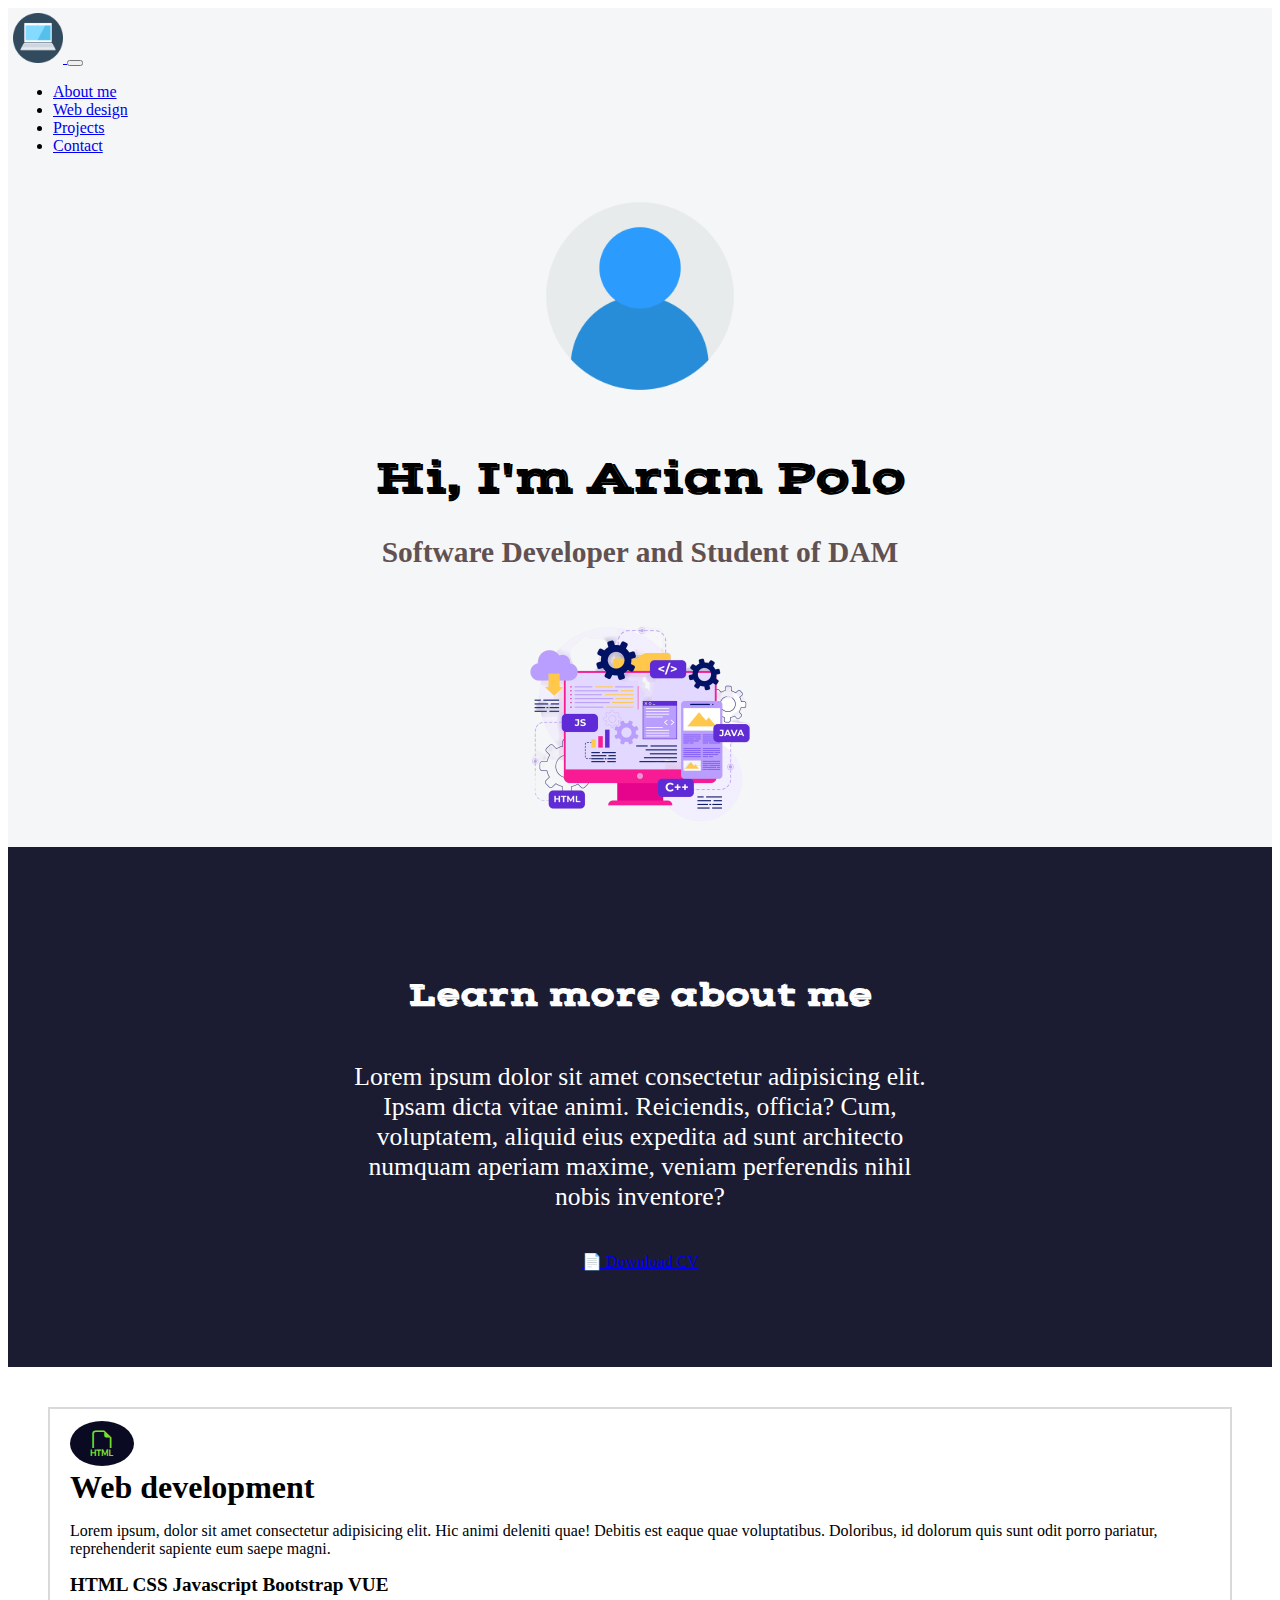
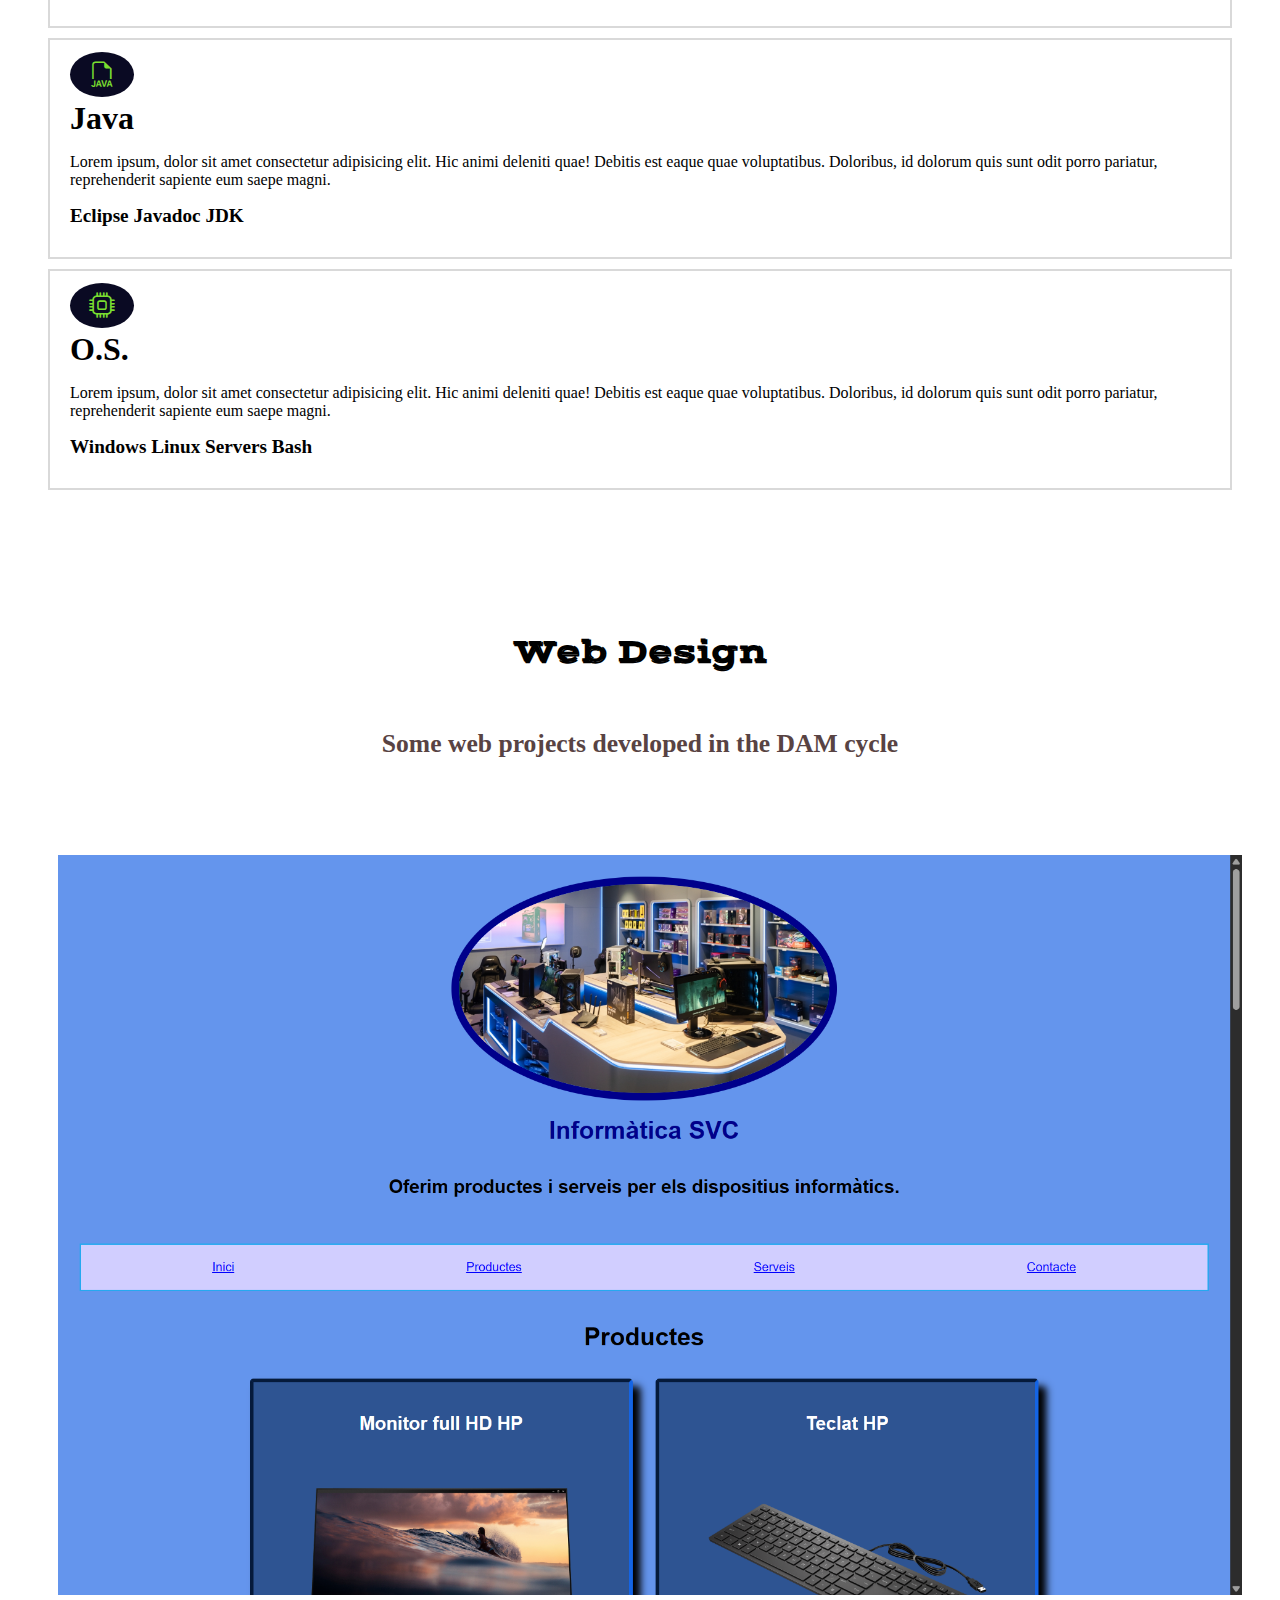
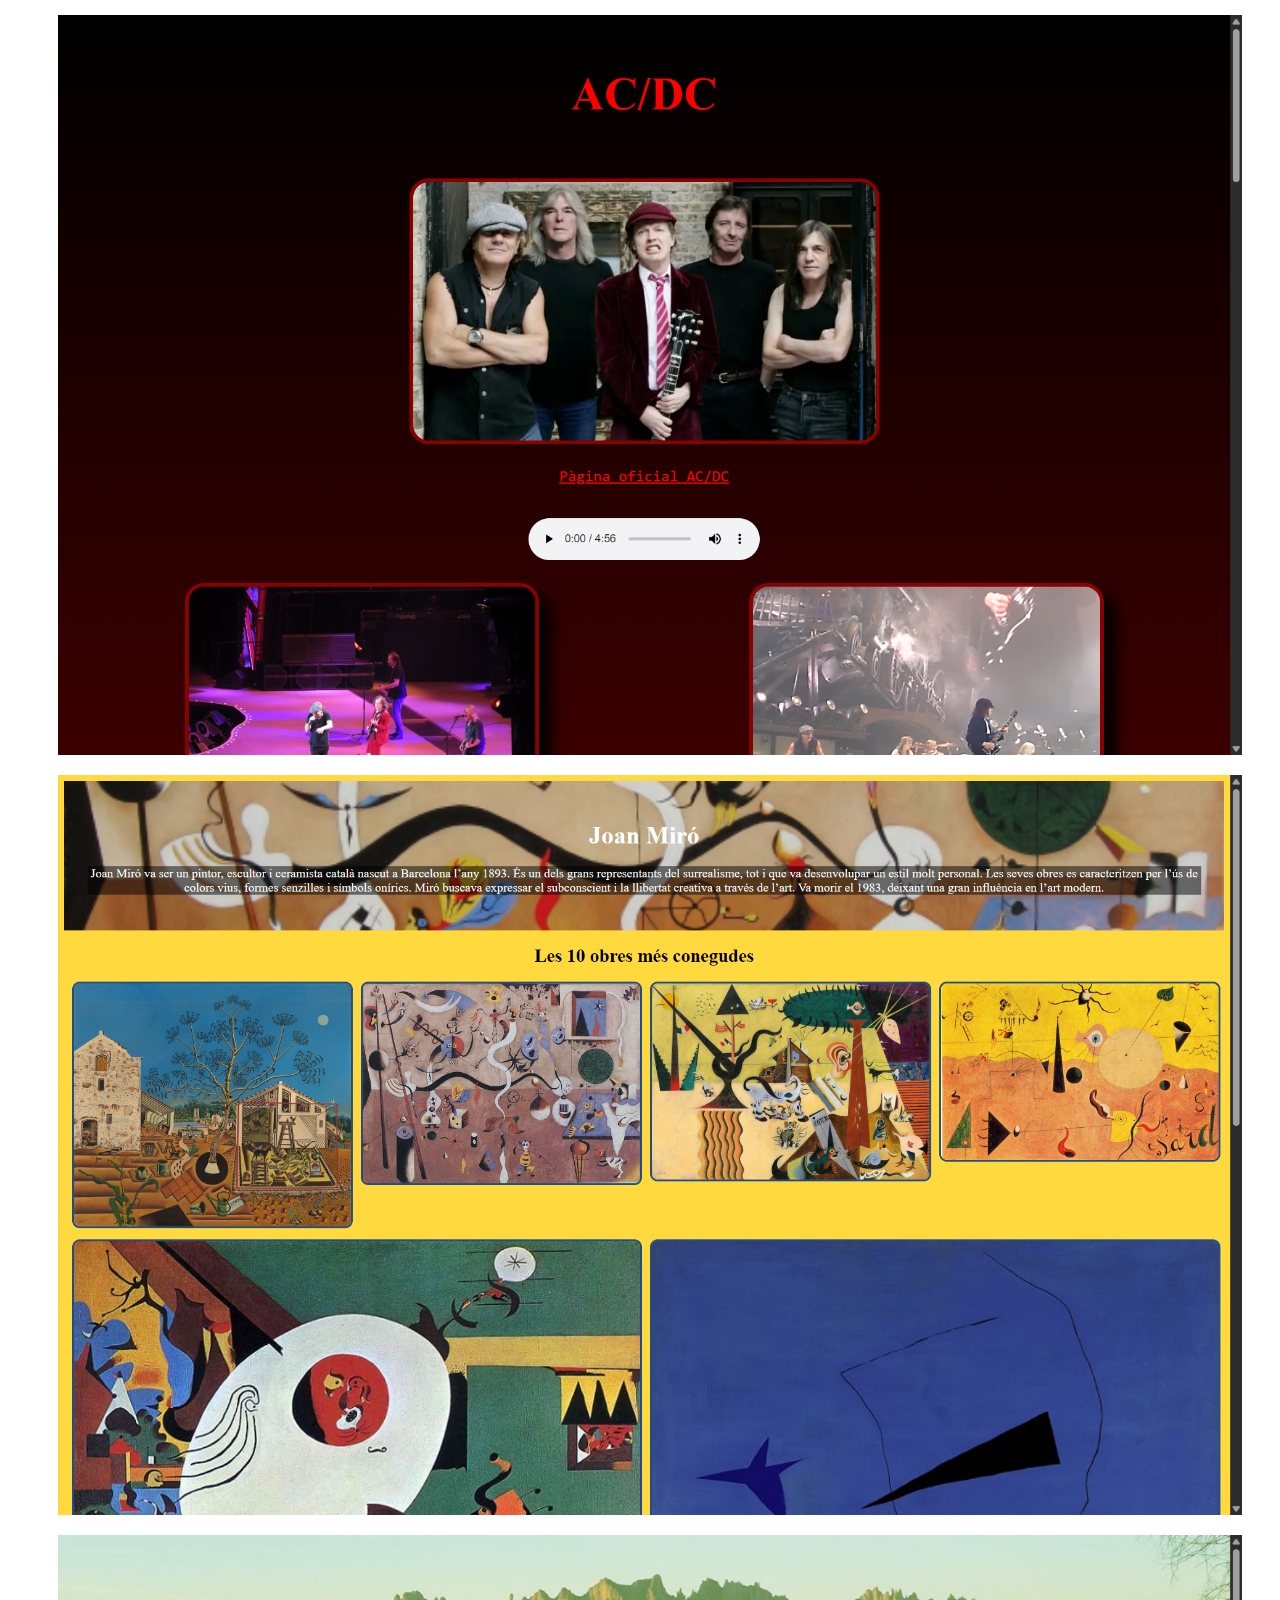
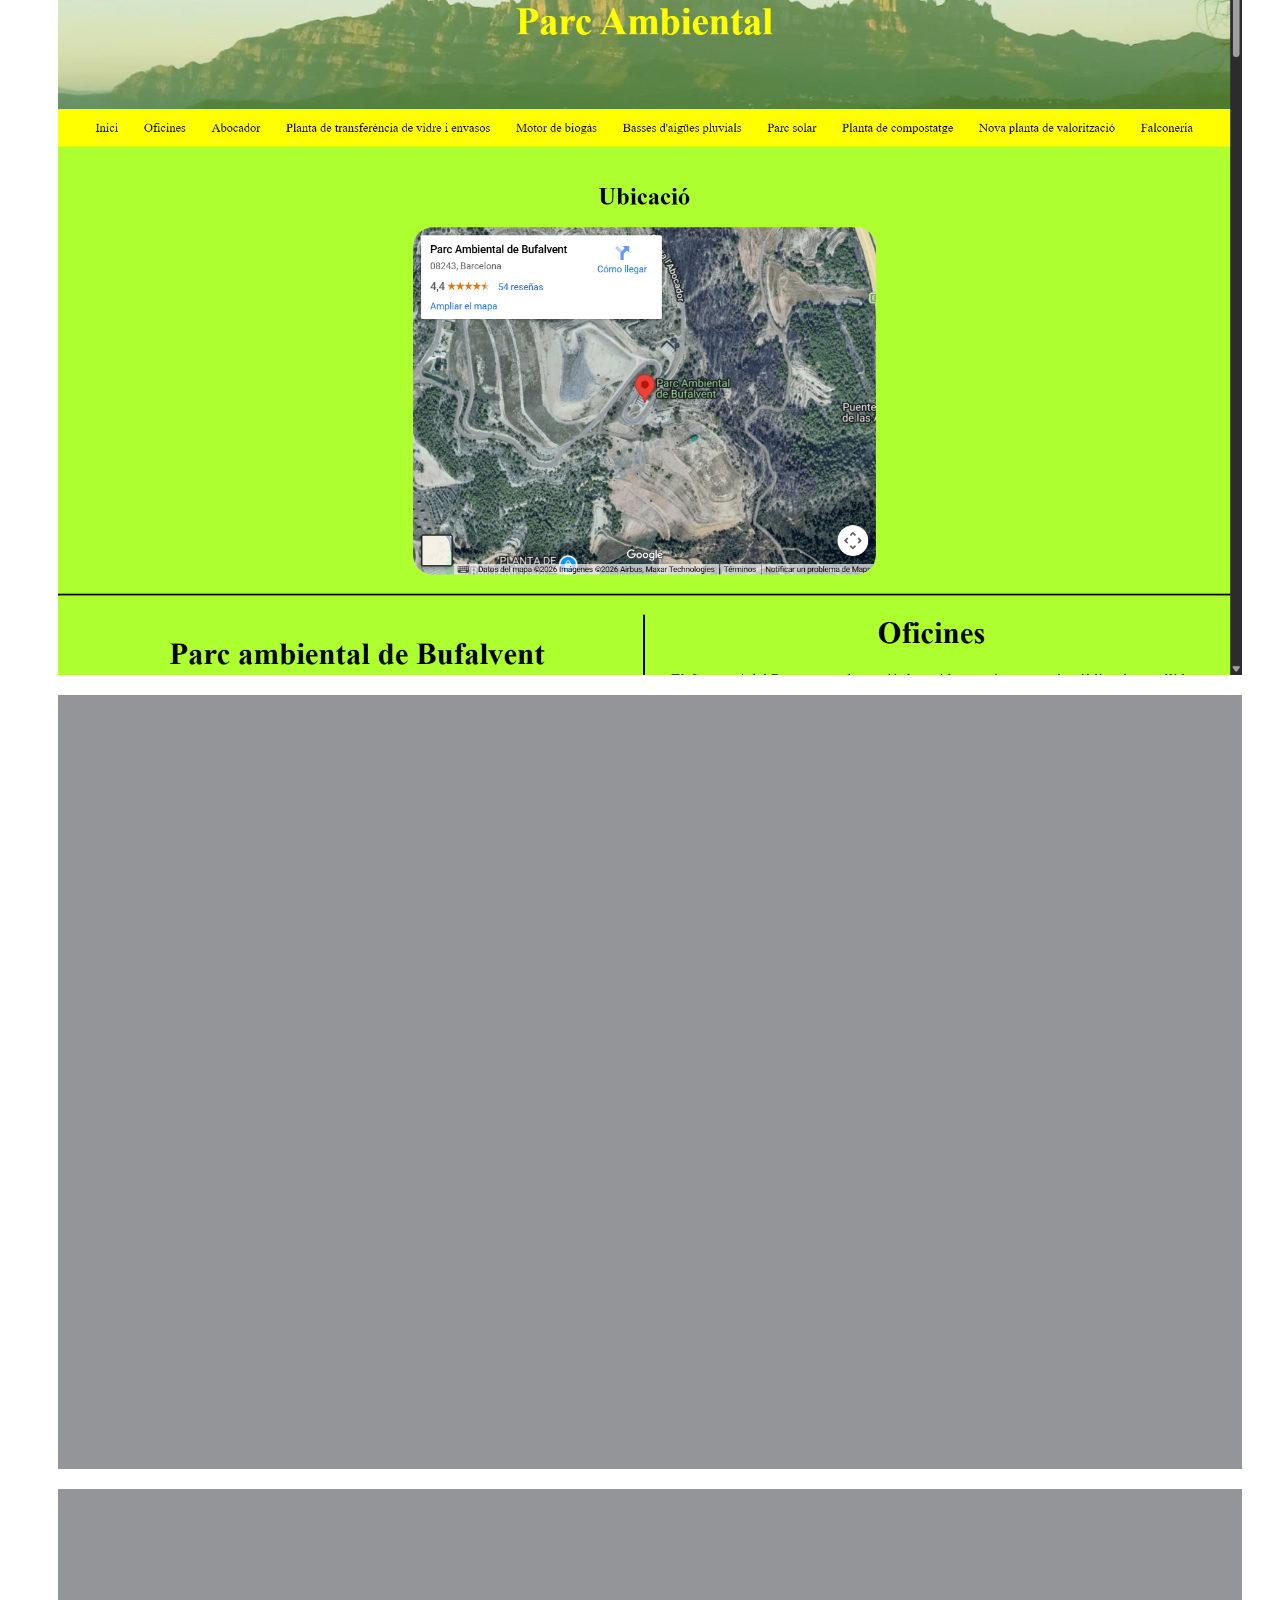
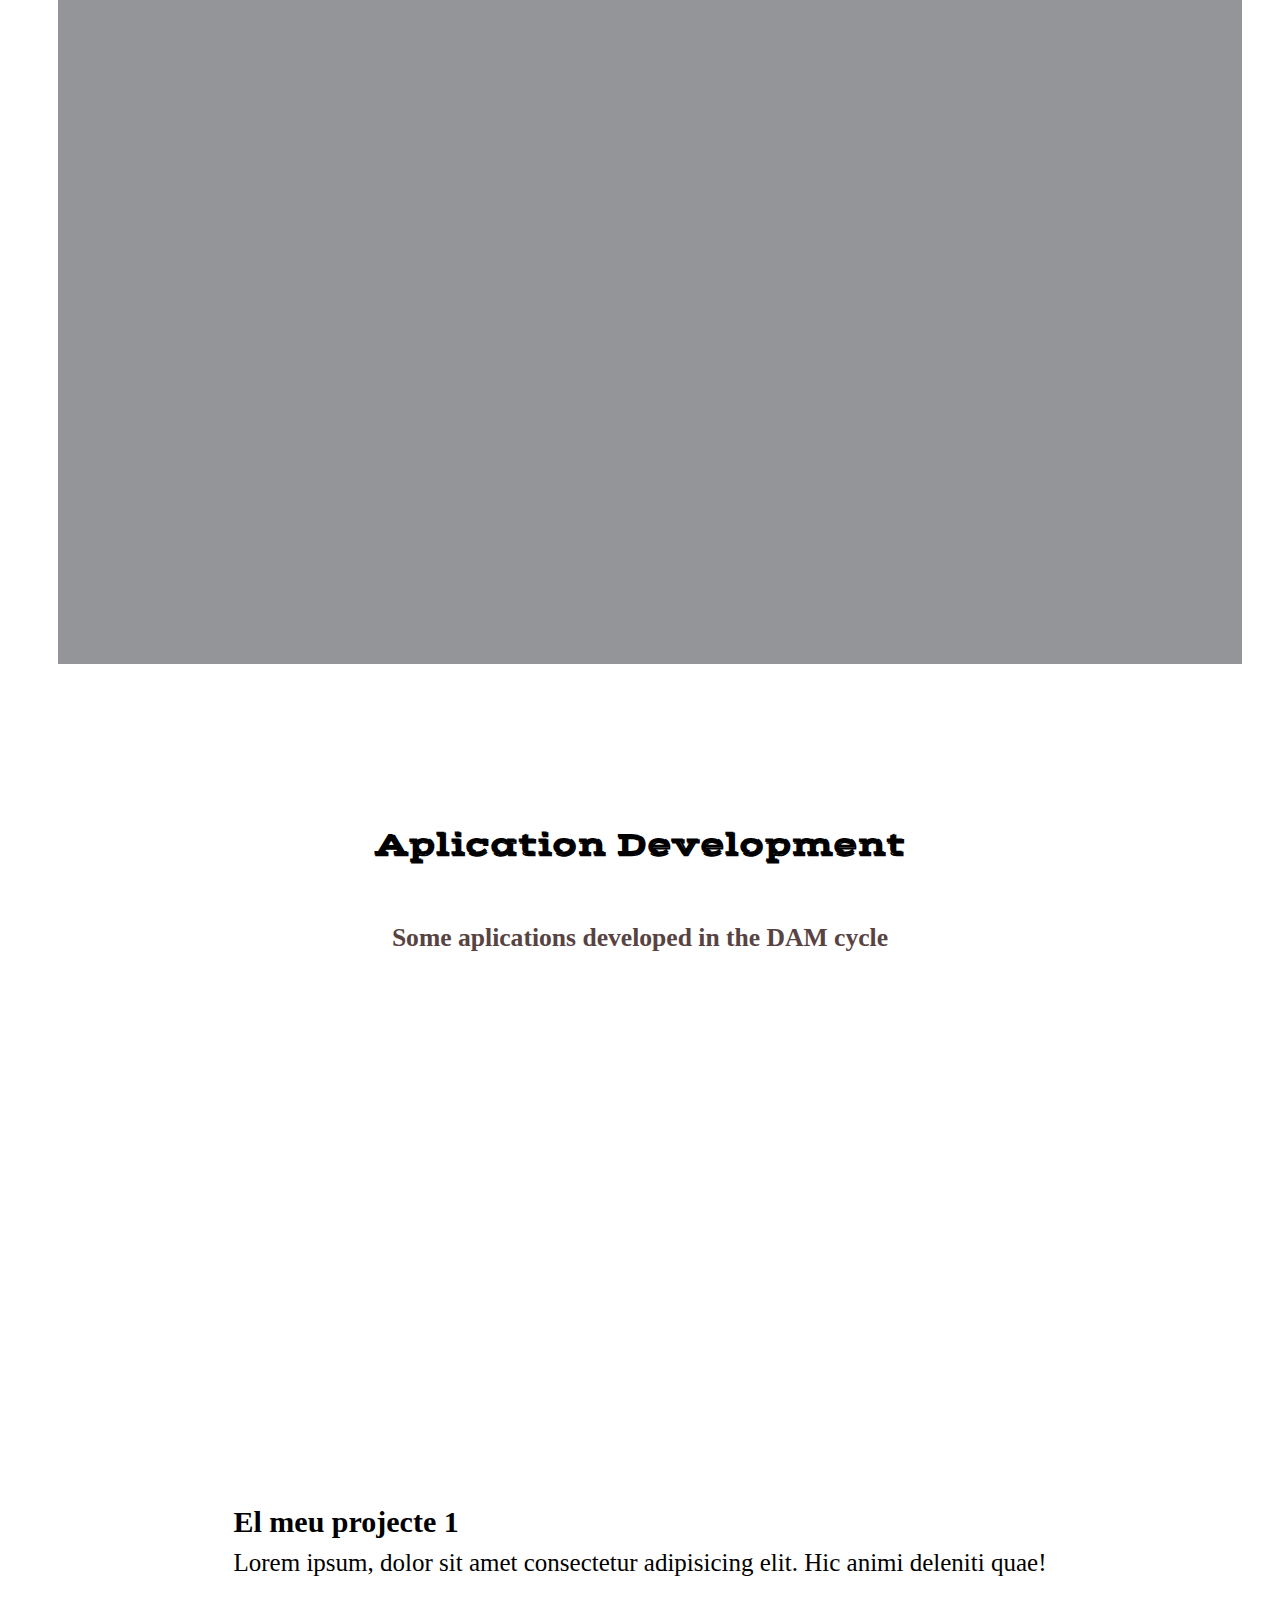
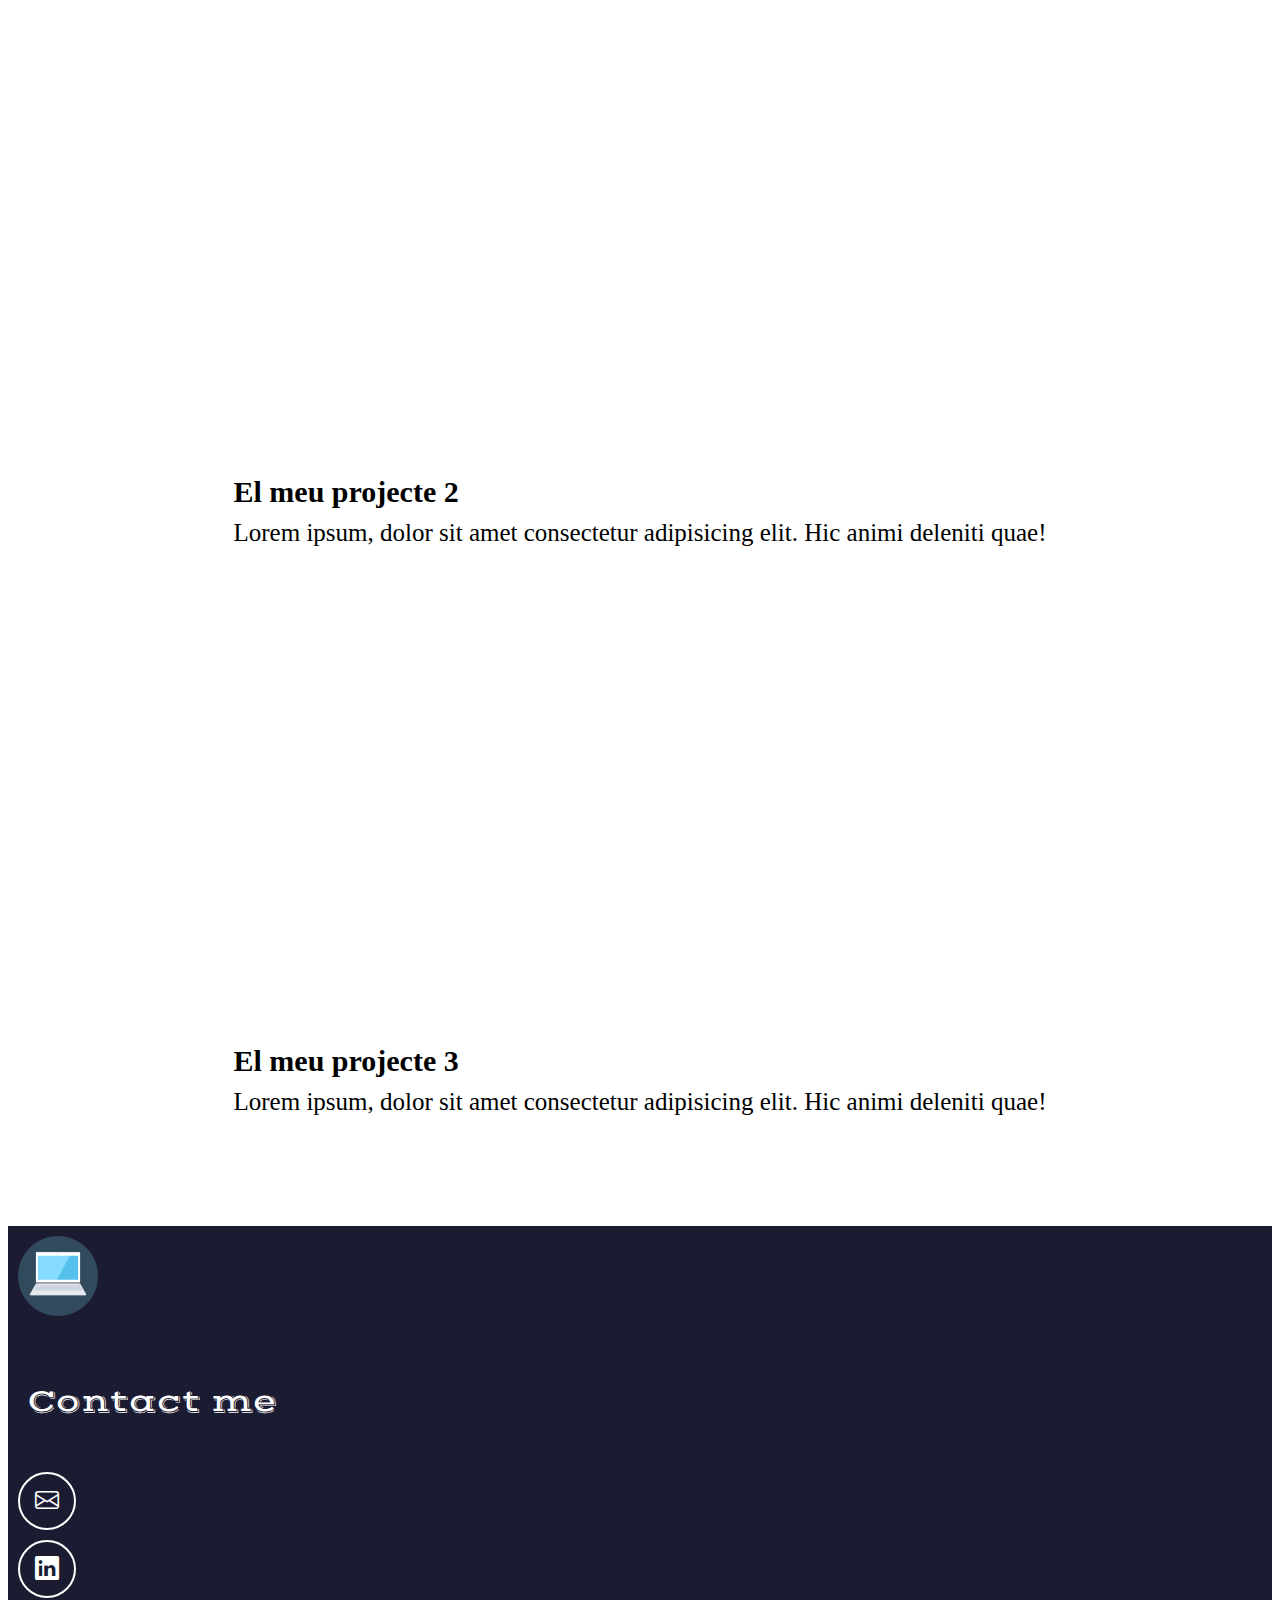
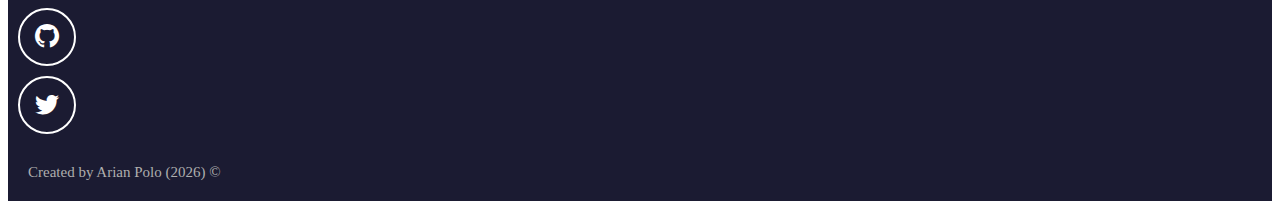
<file: index.html>
<!DOCTYPE html>
<html lang="en">
    <head>
        <!--metadades-->    
        <meta charset="UTF-8">
        <meta name="viewport" content="width=device-width, initial-scale=1.0">
        <meta autor="Homer Simpson" />
        <meta name="description" content="Portafolis Arian Polo" />
        <meta name="keywords" content="HTML, CSS, Bootstrap, JavaScript, DAM, web, software" />
        <title>Arian Polo | Software Developer</title>
        <title>Portafolis Arian Polo</title>
        <!--Bootstrap CSS i icones-->
        <link href="https://cdn.jsdelivr.net/npm/bootstrap@5.0.2/dist/css/bootstrap.min.css" rel="stylesheet" integrity="sha384-EVSTQN3/azprG1Anm3QDgpJLIm9Nao0Yz1ztcQTwFspd3yD65VohhpuuCOmLASjC" crossorigin="anonymous">
        <link rel=" stylesheet" href="https://cdn.jsdelivr.net/npm/bootstrap-icons@1.11.3/font/bootstrap-icons.min.css">
        <link rel="stylesheet" href="style.css">
        <!--favicon-->
        <link rel="icon" href="images/icona.png" type="image/x-icon">
        <!-- Fonts de Google -->
        <link rel="preconnect" href="https://fonts.googleapis.com">
        <link rel="preconnect" href="https://fonts.gstatic.com" crossorigin>
        <link href="https://fonts.googleapis.com/css2?family=Vast+Shadow&display=swap" rel="stylesheet">
    </head>
    <body>

        <nav class="navbar navbar-expand-md navbar-light bg-dark"s>
            <div class="container-fluid">
                <a class="navbar-brand" href="index.html">
                    <img src="images/icona.png" alt="icona" width="50"/>
                </a>
                <button class="navbar-toggler navbar-dark" type="button" data-bs-toggle="collapse" data-bs-target="#navbarSupportedContent" aria-controls="navbarSupportedContent" aria-expanded="false" aria-label="Toggle navigation">
                    <span class="navbar-toggler-icon"></span>
                </button>
                <div class="collapse navbar-collapse" id="navbarSupportedContent">
                    <ul class="navbar-nav ms-auto align-items-center">
                        <li class="nav-item">
                            <a class="nav-link active text-light" aria-current="page" href="#sobremi">About me</a>
                        </li>
                        <li class="nav-item">
                            <a class="nav-link text-light" href="#webdesign">Web design</a>
                        </li>
                        <li class="nav-item">
                            <a class="nav-link text-light" href="#projectes-video">Projects</a>
                        </li>
                        <li class="nav-item">
                            <a class="nav-link text-light" href="#contacte">Contact</a>
                        </li>
                    </ul>
                </div>
            </div>
        </nav>

    <!--section HERO  (secció principal)-->
    <section class="hero align-items-stretch">
        <div>
            <img class="hero-imatge-developer" src="images/fotopersonal.png" alt="foto personal" />
            <h1>Hi, I'm Arian Polo</h1>
            <h2>Software Developer and Student of DAM</h2>
        </div>
        <div class="hero-inferior">
            <img class="img-fluid" src="images/desarrollo-web.png" alt="imatge ordinador i llenguatges"/>
        </div>
    </section>

    <!--section sobre mi-->
    <section id="sobremi" class="about-me dark-section">
        <div>
            <h2 class="section-title">Learn more about me</h2>
            <p class="section-text">Lorem ipsum dolor sit amet consectetur adipisicing elit. Ipsam dicta vitae animi. Reiciendis, officia? Cum, voluptatem, aliquid eius expedita ad sunt architecto numquam aperiam maxime, veniam perferendis nihil nobis inventore?</p>
        </div>
        <!--botó descarregar cv-->
            <div class="text-center">
                <a href="document.pdf" download class="btn btn-primary btn-lg btn-responive">
                  📄 Download CV
              </a>
            </div>
    </section>

    <!--seccio experiència-->
    <section class="experiencia white-section">
        <div class="container text-center">
            <!--tenim una fila -->
            <div class="row">
                <!--a dins de la fila hi haurà 3 columnes, una per cada experiencia o coneixement-->
                <div class="columna col-12 col-md-4">
                    <i class="bi bi-filetype-html"></i>
                    <p class="experiencia-title">Web development</p>
                    <p>Lorem ipsum, dolor sit amet consectetur adipisicing elit. Hic animi deleniti quae! Debitis est eaque quae voluptatibus. Doloribus, id dolorum quis sunt odit porro pariatur, reprehenderit sapiente eum saepe magni.</p>
                    <div class="badges-contenedor">
                        <span class="badge rounded-pill bg-primary">HTML</span>
                        <span class="badge rounded-pill bg-primary">CSS</span>
                        <span class="badge rounded-pill bg-primary">Javascript</span>
                        <span class="badge rounded-pill bg-primary">Bootstrap</span>
                        <span class="badge rounded-pill bg-primary">VUE</span>
                    </div>
                </div>

                <div class="columna col-12 col-md-4">
                    <i class="bi bi-filetype-java"></i>
                    <p class="experiencia-title">Java</p>
                    <p>Lorem ipsum, dolor sit amet consectetur adipisicing elit. Hic animi deleniti quae! Debitis est eaque quae voluptatibus. Doloribus, id dolorum quis sunt odit porro pariatur, reprehenderit sapiente eum saepe magni.</p>
                    <div class="badges-contenedor">
                        <span class="badge rounded-pill bg-primary">Eclipse</span>
                        <span class="badge rounded-pill bg-primary">Javadoc</span>
                        <span class="badge rounded-pill bg-primary">JDK</span>
                    </div>
                </div>

                <div class="columna col-12 col-md-4">
                    <i class="bi bi-cpu"></i>
                    <p class="experiencia-title">O.S.</p>
                    <p>Lorem ipsum, dolor sit amet consectetur adipisicing elit. Hic animi deleniti quae! Debitis est eaque quae voluptatibus. Doloribus, id dolorum quis sunt odit porro pariatur, reprehenderit sapiente eum saepe magni.</p>
                    <div class="badges-contenedor">
                        <span class="badge rounded-pill bg-primary">Windows</span>
                        <span class="badge rounded-pill bg-primary">Linux</span>
                        <span class="badge rounded-pill bg-primary">Servers</span>
                        <span class="badge rounded-pill bg-primary">Bash</span>
                    </div>
                </div>
            </div>
        </div>
    </section>
   
    <!--section web dessign-->
    <section id="webdesign" class="projectes white-section d-flex flex-column">
        <h2 class="section-title black-text">Web Design</h2>
        <h3 class="section-description">Some web projects developed in the DAM cycle </h3>
        <!--galeria de projectes-->
        <div class="container text-center projectes-container">
            <div class="row">
 	            <!--projecte 1-->
                <div class="projecte col-12 col-md-6 col-lg-4">
                    <img src="images/projecte1.png" alt="projecte 1"/>
                    <div class="overlay">
                        <p>Botiga d'informàtica</p>
                        <div class="icones-contenidor">
                            <a href="..\exercicis\botiga\ex5.html" target="_blank" rel="noopener noreferrer">
                            <i class="bi bi-laptop"></i>
                            </a>
                        </div>
                    </div>
                </div>
 	            <!--projecte 2-->
                <div class="projecte col-12 col-md-6 col-lg-4">
                    <img src="images/projecte2.png" alt="projecte 1"/>
                    <div class="overlay">
                        <p>AC/DC</p>
                        <div class="icones-contenidor">
                            <a href="..\exercicis\music_box\principal.html" target="_blank" rel="noopener noreferrer">
                            <i class="bi bi-laptop"></i>
                            </a>
                        </div>
                    </div>
                </div>
                <!--projecte 3-->
                <div class="projecte col-12 col-md-6 col-lg-4">
                    <img src="images/projecte3.png" alt="projecte 1"/>
                    <div class="overlay">
                        <p>Joan Miró</p>
                        <div class="icones-contenidor">
                            <a href="..\exercicis\grans_pintors\index.html" target="_blank" rel="noopener noreferrer">
                            <i class="bi bi-laptop"></i>
                            </a>
                        </div>
                    </div>
                </div>
                <!--projecte 4-->
                <div class="projecte col-12 col-md-6 col-lg-4">
                    <img src="images/projecte4.png" alt="projecte 1"/>
                    <div class="overlay">
                        <p>Parc Ambiental Bufalvent</p>
                        <div class="icones-contenidor">
                            <a href="..\exercicis\parc_ambiental\index.html" target="_blank" rel="noopener noreferrer">
                            <i class="bi bi-laptop"></i>
                            </a>
                        </div>
                    </div>
                </div>
                <!--projecte 5-->
                <div class="projecte col-12 col-md-6 col-lg-4">
                    <img src="images/in.jpg" alt="projecte 1"/>
                    <div class="overlay">
                        <p>Projecte no creat</p>
                        <div class="icones-contenidor">
                            <a href="" target="_blank" rel="noopener noreferrer">
                            <i class="bi bi-laptop"></i>
                            </a>
                        </div>
                    </div>
                </div>
                <!--projecte 6-->
                <div class="projecte col-12 col-md-6 col-lg-4">
                    <img src="images/in.jpg" alt="projecte 1"/>
                    <div class="overlay">
                        <p>Projecte no creat</p>
                        <div class="icones-contenidor">
                            <a href="" target="_blank" rel="noopener noreferrer">
                            <i class="bi bi-laptop"></i>
                            </a>
                        </div>
                    </div>
                </div>
            </div>
        </div>
    </section>

    <!--section projectes-->
    <section id="projectes-video" class="projectes white-section d-flex flex-column">
        <h2 class="section-title black-text">Aplication Development</h2>
        <h3 class="section-description">Some aplications developed in the DAM cycle </h3>
        <!--galeria de projectes-->
        <div class="container text-center projectes-container">
            <div class="row">

            <!--video del projecte 1-->
            <div class="projecte col-12 col-md-6 col-lg-4">
                <div class="video">
                    <iframe src="https://www.youtube.com/embed/9_9e7hlwisI?si=tUVx3SQMB7YNS5v8" title="YouTube video player" frameborder="0" allow="accelerometer; autoplay; clipboard-write; encrypted-media; gyroscope; picture-in-picture; web-share" referrerpolicy="strict-origin-when-cross-origin" allowfullscreen></iframe>
                </div>
                <h2>El meu projecte 1</h2>
                <p>Lorem ipsum, dolor sit amet consectetur adipisicing elit. Hic animi deleniti quae! </p>
            </div>

            <!--video del projecte 2-->
            <div class="projecte col-12 col-md-6 col-lg-4">
                <div class="video">
                    <iframe src="https://www.youtube.com/embed/9_9e7hlwisI?si=tUVx3SQMB7YNS5v8" title="YouTube video player" frameborder="0" allow="accelerometer; autoplay; clipboard-write; encrypted-media; gyroscope; picture-in-picture; web-share" referrerpolicy="strict-origin-when-cross-origin" allowfullscreen></iframe>
                </div>
                <h2>El meu projecte 2</h2>
                <p>Lorem ipsum, dolor sit amet consectetur adipisicing elit. Hic animi deleniti quae! </p>
            </div>

            <!--video del projecte 3-->
            <div class="projecte col-12 col-md-6 col-lg-4">
                <div class="video">
                    <iframe src="https://www.youtube.com/embed/9_9e7hlwisI?si=tUVx3SQMB7YNS5v8" title="YouTube video player" frameborder="0" allow="accelerometer; autoplay; clipboard-write; encrypted-media; gyroscope; picture-in-picture; web-share" referrerpolicy="strict-origin-when-cross-origin" allowfullscreen></iframe>
                </div>
                <h2>El meu projecte 3</h2>
                <p>Lorem ipsum, dolor sit amet consectetur adipisicing elit. Hic animi deleniti quae! </p>
            </div>
     
            </div>
        </div>
    </section>

    <!--section contacte-->
    <footer id="contacte" class="dark-section d-flex flex-column align-items-center justify-content-center">
        <img class="footer-logo" src="images/icona.png" alt="logo"/>
        <p class="footer-text text-center">Contact me</p>
        <div class= "social-icons d-flex flex-wrap align-items-center justify-content-center">
            <a href="mailto:25arian.polo@inscastellet.cat" target="_blank" rel="noopener noreferrer">
                <i class="bi bi-envelope"></i>
            </a>
            <a href="https://www.linkedin.com/in/homer-simpson" target="_blank" rel="noopener noreferrer">
                <i class="bi bi-linkedin"></i>
            </a>
            <a href="https://www.github.com/homer-simpson" target="_blank" rel="noopener noreferrer">
                <i class="bi bi-github"></i>
            </a>
            <a href="https://www.twitter.com/homer-simpson" target="_blank" rel="noopener noreferrer">
                <i class="bi bi-twitter"></i>
            </a>
        </div>
        <div class="drets">Created by Arian Polo (2026) &#169;</div>
    </footer>

        <!-- carrega el javascript de Bootstrap-->
        <script src="https://cdn.jsdelivr.net/npm/bootstrap@5.0.2/dist/js/bootstrap.bundle.min.js" integrity="sha384-MrcW6ZMFYlzcLA8Nl+NtUVF0sA7MsXsP1UyJoMp4YLEuNSfAP+JcXn/tWtIaxVXM" crossorigin="anonymous"></script>
    </body>
</html>
</file>
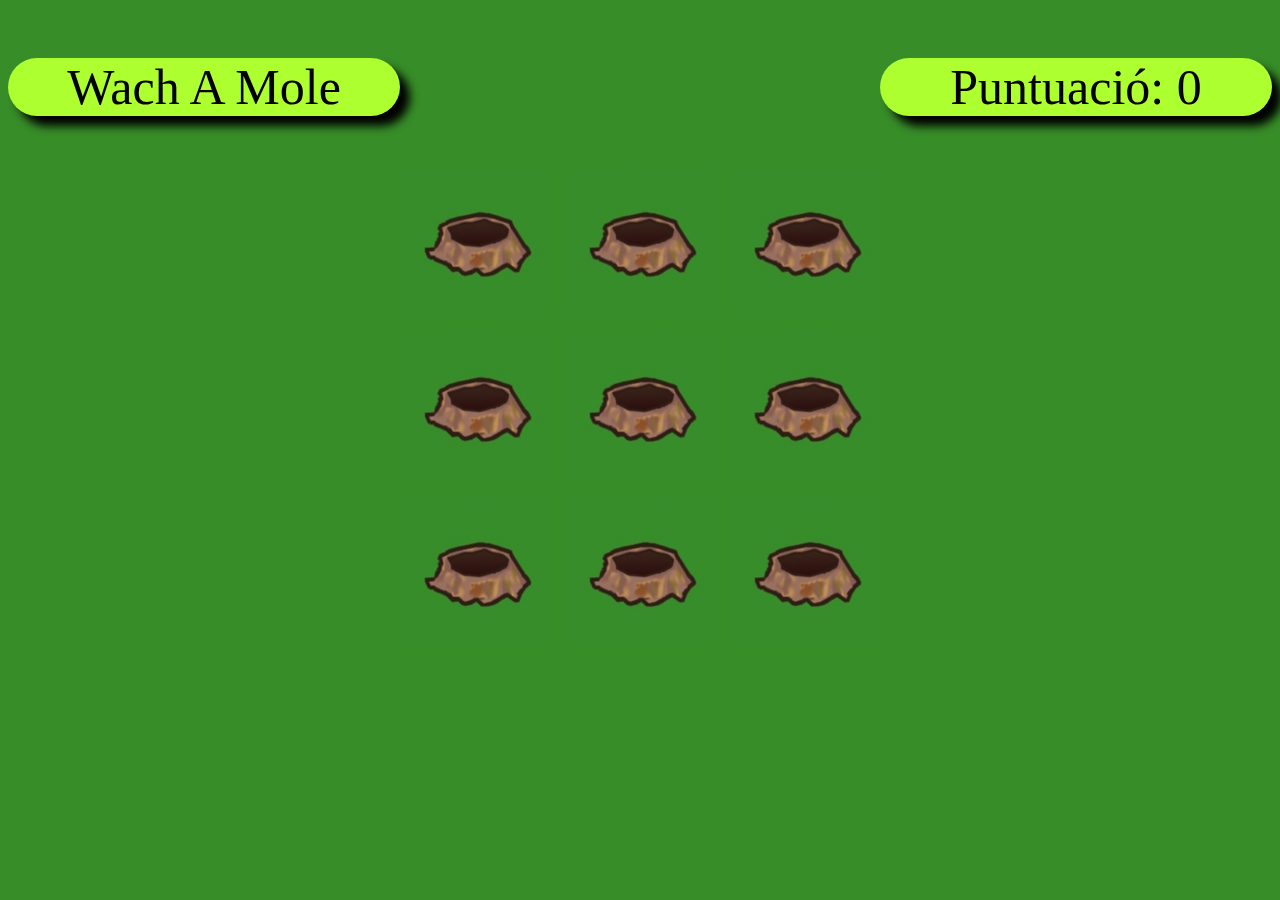
<file: exercicis/ExG/ExerciciG_Whac-A-Mole.html>
<!DOCTYPE html>
<html>
<head>
<meta charset="utf-8">
<title>Whac A Mole</title>

</head>

<body>

	<style>
		body {
			background-color: #378d28;
			color: black;
			font-size: 50px;
			font-family: fantasy;
		}

		.grid {
			display: grid;
			grid-template-columns: 1fr 1fr 1fr;
            gap: 15px;
		}

		.topos {
			display: grid;
			grid-template-columns: 1fr 1fr 1fr;
			grid-template-areas:
				"titol . puntuacio"
				". casillas .";
			
            text-align: center;
		}

		#titol {
			grid-area: titol;
            background-color: greenyellow;
            box-shadow: 10px 10px 10px black;
            border-radius: 50px;
		}

		#casillas {
			grid-area: casillas;
		}

		#puntuacio {
			grid-area: puntuacio;
            background-color: greenyellow;
            box-shadow: 10px 10px 10px black;
            border-radius: 50px;
		}

        img {
        cursor: pointer;
        transition: transform 0.1s, filter 0.2s;
        }

        img:hover {
            transform: scale(1.1);
            filter: brightness(1.2);
        }

        img:active {
            transform: scale(0.9);
        }

        #casillas img {
            width: 150px;
            height: 150px;
            object-fit: cover;
        }

	</style>

    <div class="topos">
        <p id="titol">Wach A Mole</p>
        <div id="casillas" class="grid">
            <img id="topo1" onclick="golpe(this)" src="recursos/topoNo.jpg">
            <img id="topo2" onclick="golpe(this)" src="recursos/topoNo.jpg">
            <img id="topo3" onclick="golpe(this)" src="recursos/topoNo.jpg">
            <img id="topo4" onclick="golpe(this)" src="recursos/topoNo.jpg">
            <img id="topo5" onclick="golpe(this)" src="recursos/topoNo.jpg">
            <img id="topo6" onclick="golpe(this)" src="recursos/topoNo.jpg">
            <img id="topo7" onclick="golpe(this)" src="recursos/topoNo.jpg">
            <img id="topo8" onclick="golpe(this)" src="recursos/topoNo.jpg">
            <img id="topo9" onclick="golpe(this)" src="recursos/topoNo.jpg">
        </div>
        <p id="puntuacio">Puntuació: 0</p>
    </div>

<script>

let puntuacio = 0;

let topoActualT1 = null;
let topoActualT2 = null;
let topoActualT3 = null;

let topoFueraT1 = false;
let topoFueraT2 = false;
let topoFueraT3 = false;

// NUEVO: bomba
let bombaActual = null;

setInterval(topoSale, 1000);

function topoSale(){

    // Resetear todo
    for(let i = 1; i <= 9; i++){
        document.getElementById("topo"+i).src = "recursos/topoNo.jpg";
    }

    let casillasOcupadas = [];

    // Topo 1
    let aleatoriT1 = Math.floor(Math.random() * 2);
    if (aleatoriT1 == 1) {
        let casillaT1 = Math.floor(Math.random() * 9) + 1;
        topoActualT1 = document.getElementById("topo"+casillaT1);
        topoActualT1.src = "recursos/topoSi.jpg";
        topoFueraT1 = true;
        casillasOcupadas.push(casillaT1);
    } else {
        topoActualT1 = null;
        topoFueraT1 = false;
    }

    // Topo 2
    let aleatoriT2 = Math.floor(Math.random() * 2);
    if (aleatoriT2 == 1) {
        let casillaT2 = Math.floor(Math.random() * 9) + 1;
        topoActualT2 = document.getElementById("topo"+casillaT2);
        topoActualT2.src = "recursos/topoSi.jpg";
        topoFueraT2 = true;
        casillasOcupadas.push(casillaT2);
    } else {
        topoActualT2 = null;
        topoFueraT2 = false;
    }

    // Topo 3
    let aleatoriT3 = Math.floor(Math.random() * 2);
    if (aleatoriT3 == 1) {
        let casillaT3 = Math.floor(Math.random() * 9) + 1;
        topoActualT3 = document.getElementById("topo"+casillaT3);
        topoActualT3.src = "recursos/topoSi.jpg";
        topoFueraT3 = true;
        casillasOcupadas.push(casillaT3);
    } else {
        topoActualT3 = null;
        topoFueraT3 = false;
    }

    // -------- BOMBA --------
    let ponerBomba = Math.floor(Math.random() * 2);

    if (ponerBomba == 1) {

        let casillaBomba;

        // Buscar una casilla libre
        do {
            casillaBomba = Math.floor(Math.random() * 9) + 1;
        } while (casillasOcupadas.includes(casillaBomba));

        bombaActual = document.getElementById("topo"+casillaBomba);
        bombaActual.src = "recursos/bomba.png";

    } else {
        bombaActual = null;
    }
}

function golpe(topo){

    // Si es bomba → reset
    if (topo == bombaActual) {
        topo.src = "recursos/bomba.png";
        puntuacio = 0;
        document.getElementById("puntuacio").innerHTML = "Puntuació: " + puntuacio;
        var audio = new Audio('recursos/boing.mp3');
        audio.play();
        return;
    }

    topo.src = "recursos/topoPam.jpg";

    if ((topo == topoActualT1 && topoFueraT1) || 
        (topo == topoActualT2 && topoFueraT2) || 
        (topo == topoActualT3 && topoFueraT3)) {
        
        puntuacio++;
        document.getElementById("puntuacio").innerHTML = "Puntuació: " + puntuacio;

        var audio = new Audio('recursos/boing.mp3');
        audio.play();

        if (topo == topoActualT1) topoFueraT1 = false;
        if (topo == topoActualT2) topoFueraT2 = false;
        if (topo == topoActualT3) topoFueraT3 = false;
    }
}

</script>

</body>
</html>
</file>
<file: style.css>
/* barra de navegació */
.navbar {
  padding: 5px;
  background-color: #f5f6f7; ;
}

/*distribució del menu*/
.navbar-collapse {
  align-items: center;
  justify-content: space-between;
}

/*distribució del menu en dispositius mòbils*/
@media screen and (max-width: 768px) {
  .navbar-brand {
    display: none;
  }    
}

/*seccio principal*/
.hero{
    background-color: #f5f6f7;  /*definim el color de fons de la secció principal*/
    min-height: 400; /*definim l'alçada mínima de la secció principal*/
    /* fem servir altura mínima perquè si el contingut de la secció és més gran que l'alçada mínima, la secció s'ajustarà a la mida del contingut*/
    text-align: center; /*centrem el text de la secció principal*/
}

/*Estils generals*/
section {
  display:flex;
  flex-direction: column; /*alineat en columnes del contingut*/
  justify-content: center; /*centrat verticalment*/
  align-items: center; /*centrat horitzontalment*/  
}

h1{
    font-size: 3.5vw; /*mida de la font relativa a la pantalla*/
    font-family:"Vast Shadow"; /*font de la capçalera*/
}

.vast-shadow-regular {
  font-family: "Vast Shadow", serif;
  font-weight: 400;
  font-style: normal;
}

.hero-imatge-developer{
    width:200px;
    height:200px;
    margin:20px;
    /*alerta perquè pressuposem que la imatge és quadrada*/
}

.hero h2{
    font-size: 2.3vw; /*mida de la font relativa a la pantalla*/
    color: #615151; /*color del text*/
}

.hero-inferior img{
    width:50%;
}

.dark-section{
  color:white;  
  background-color: #1b1b32; /*color de fons de la secció fosca*/
}


.about-me{
  height: 500px;
  padding:10px;
}


.about-me div{
  max-width: 600px;
  text-align:center;
}

/*Estils generals*/
.section-title{
  font-size: 2.5vw; /*mida de la font relativa a la pantalla*/
  font-family:"Vast Shadow"; /*font de la capçalera*/
  padding: 5px 0; /*espaiat entre la capçalera i el contingut*/    
}

.section-text{
  font-size: 2vw; /*mida de la font relativa a la pantalla*/
  padding: 15px 0; /*espaiat entre el text i el contingut*/    
}

/* media queries per a dispositius mòbils */
@media screen and (max-width: 768px) {
   /*distribució del menu en dispositius mòbils*/
  .navbar-brand {
    display: none;
  }  
 
  /*Secció sobre mi*/
  .about-me{
    height: 200px;
  }
}

/* media queries per a dispositius mòbils */
@media screen and (max-width: 768px) {
   /*distribució del menu en dispositius mòbils*/
  .navbar-brand {
    display: none;
  }  
 
  /*Secció sobre mi*/
  .about-me{
    height: 200px;
  }


  /*tamany del botó */
  .btn-responive {
     font-size: 11px; padding: 6px 12px;
  }
  
}

.white-section{
  color:black;  
  background-color: white; /*color de fons de la secció clara*/
}

.experiencia-title{
  font-size:2.5vw;
  font-weight: bold;
  margin: 10px 0;
}

.experiencia i{
  font-size: 2vw;
  color: #7ade30;
  background-color:#0a0a23 ;
  padding:8px 19px;
  border-radius: 50%;
}

.experiencia{
  padding: 40px 40px 60px 40px;
}

.columna{
  margin-bottom: 10px;
}


.badges-contenedor{
  font-size:clamp(12px,1.5vw,50px); /*defineix el tamany mínim, màxim i òptim de la font*/    
  font-weight: bold;
  margin: 10px 0;
}

badge{
  margin: 5px,
}

.experiencia i{
  font-size:clamp(14px,2vw,50px); /*defineix el tamany mínim, màxim i òptim de la font*/    
  color: #7ade30;
  background-color:#0a0a23 ;
  padding:8px 19px;
  border-radius: 50%;


}
.experiencia-title{
  font-size:clamp(14px,2.5vw,50px); /*defineix el tamany mínim, màxim i òptim de la font*/    
  font-weight: bold;
  margin: 10px 0;
}

.experiencia .columna{
  margin-bottom: 10px;
  padding: 20px;
  border: 2px solid #8080804d;
  transition: all 0.3s ease-in;
}

.experiencia .columna:hover{
  color:white;
  background-color: #1b1b32;
  border: 2px solid #7ade30;
}

/*Estils generals*/
.section-title{
  font-size:clamp(14px,2.5vw,50px); /*defineix el tamany mínim, màxim i òptim de la font*/    
  font-family:"Vast Shadow"; /*font de la capçalera*/
  padding: 5px 0; /*espaiat entre la capçalera i el contingut*/    
}


I creem dues seccions més
.black-text{
  color: black;
}


/*projectes*/
.section-description{
  font-size:clamp(14px,2vw,50px); /*defineix el tamany mínim, màxim i òptim de la font*/    
  color: #584343;
}

/*projectes-------------------------------------------------------*/
.projectes {
  padding: 40px;
}


.projectes img{
  height: 100%;
  width: 100%;
  padding:10px;
  border-radius: 10px;
  display: block;
  transition: all 0.3s ease;
}


.projectes-container{
  padding-top: 60px;
  margin-bottom: 40px;
}


.overlay{
  transition: all 0.3s ease;
  opacity: 0;  /*transparència de la capa NO ES VEU*/
  position: absolute;
  top:50%;  /*al centre vertical */
  left: 50%;   /* al centre horitzontal */
  transform: translate(-50%, -50%);  
  text-align: center;
 }


 .overlay p{
  font-size:clamp(14px,2.5vw,30px); /*defineix el tamany mínim, màxim i òptim de la font*/    
  margin-bottom: 0;
 }


.projecte {
  position: relative;
}


.projecte:hover img {
  opacity: 0.2;
}


.projecte:hover .overlay {
  opacity: 1;
}


.overlay .icones-contenidor {
  display: flex;
  flex-direction: column; /*alineat en columnes del contingut*/
  justify-content: center; /*centrat verticalment*/
  align-items: center; /*centrat horitzontalment*/  
}


.overlay i {
  color: black;
  font-size: 60px;
  margin: 10px;
}

.video{
  position: relative;
  width: 100%; /* Ajusta el div a l'ample que necessitis */
  padding-top: 56.25%; /* Això manté una relació 16:9 (9 / 16 * 100) */
}


.video iframe {
  position: absolute;
  top: 0;
  left: 0;
  width: 100%;
  height: 100%;
}

.projecte h2{
  font-size:clamp(19px,2.5vw,30px); 
  margin: 10px 0;
}


.projecte p{
  font-size:clamp(14px,2vw,25px);  
  margin: 10px 0 30px 0px;
}

/*footer-------------------------------------------------------*/

footer {
  min-height: 500px;
}


.footer-logo {
  height: 80px;
  width: 80px;
  margin: 10px;
}


.footer-text {
  padding: 20px;
  margin-bottom: 30px;
  font-size:clamp(14px,2.5vw,50px); /*defineix el tamany mínim, màxim i òptim de la font*/    
  font-family:"Vast Shadow"; /*font de la capçalera*/
}


.social-icons a {
  width: 50px;
  height: 50px;
  display: flex;
  align-items: center;
  justify-content: center;
  padding: 2px;
  margin: 10px;
  border: 2px solid white;
  border-radius: 50%;
  transition: all 0.2s ease-in;
}


.social-icons i {
  color: white;
  font-size: 1.5rem;
  transition: all 0.2s ease-in;
}


.social-icons a:hover {
  background-color: white;
  border: 2px solid rgb(13, 110, 253);
}


.social-icons a:hover i {
  color: black;
}


.drets {
  font-size: 15px;
  color: #aeaeae;
  padding: 20px;
}
</file>
